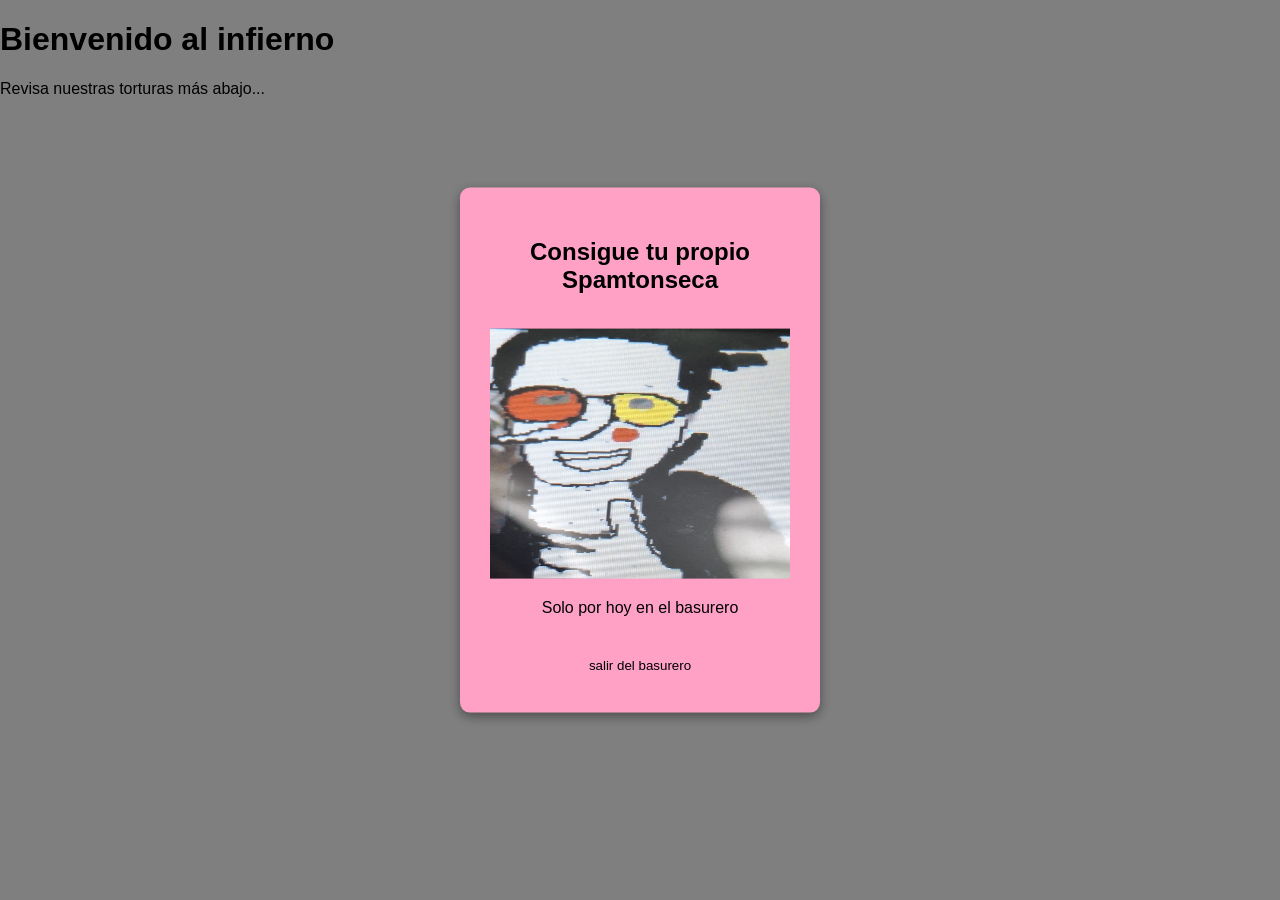
<file: index.html>
<!DOCTYPE html>
<html lang="es">
<head>
    <meta charset="UTF-8">
    <title>Promo Pop-Up</title>
    <link rel="stylesheet" href="style.css">
</head>
<body>

    <div class="contenido">
    <h1>Bienvenido al infierno</h1>
    <p>Revisa nuestras torturas más abajo...</p>
    </div>

    <!-- Fondo oscuro -->
    <div class="overlay"></div>

    <!-- Cartel emergente -->
    <div class="popup">
    <h2>Consigue tu propio Spamtonseca</h2>
    <img src="./imagenes/20251023_110304.jpg" alt="">
    <p>Solo por hoy en el basurero</p>
    <button class="cerrar">salir del basurero</button>
    </div>

</body>
</html>
</file>
<file: style.css>
body {
    font-family: Arial, sans-serif;
    margin: 0;
    padding: 0;
}

.container {
    padding: 40px;
}

/* Fondo oscuro */
.overlay {
    position: fixed;
    top: 0;
    left: 0;
    width: 100%;
    height: 100%;
    background-color: rgba(0, 0, 0, 0.5);
    z-index: 100;
}
.popup {
    position: fixed;
    top: 50%;
    left: 50%;
    transform: translate(-50%, -50%);
    background-color: rgb(255, 161, 197);
    padding: 30px;
    border-radius: 10px;
    width: 300px;
    text-align: center;
    z-index: 101;
    box-shadow: 0 4px 12px rgba(0,0,0,0.4);
}
img{
    width: 100%;
    height:250px;
    margin-top: 15px;
}

/* Botón */
.cerrar {
    margin-top: 15px;
    padding: 10px 15px;
    border: none;
    background-color: rgb(255, 161, 197);
    color: rgb(0, 0, 0);
    border-radius: 5px;
    cursor: pointer;
}

.cerrar:hover {
    background-color: #fbff01;
}
</file>
